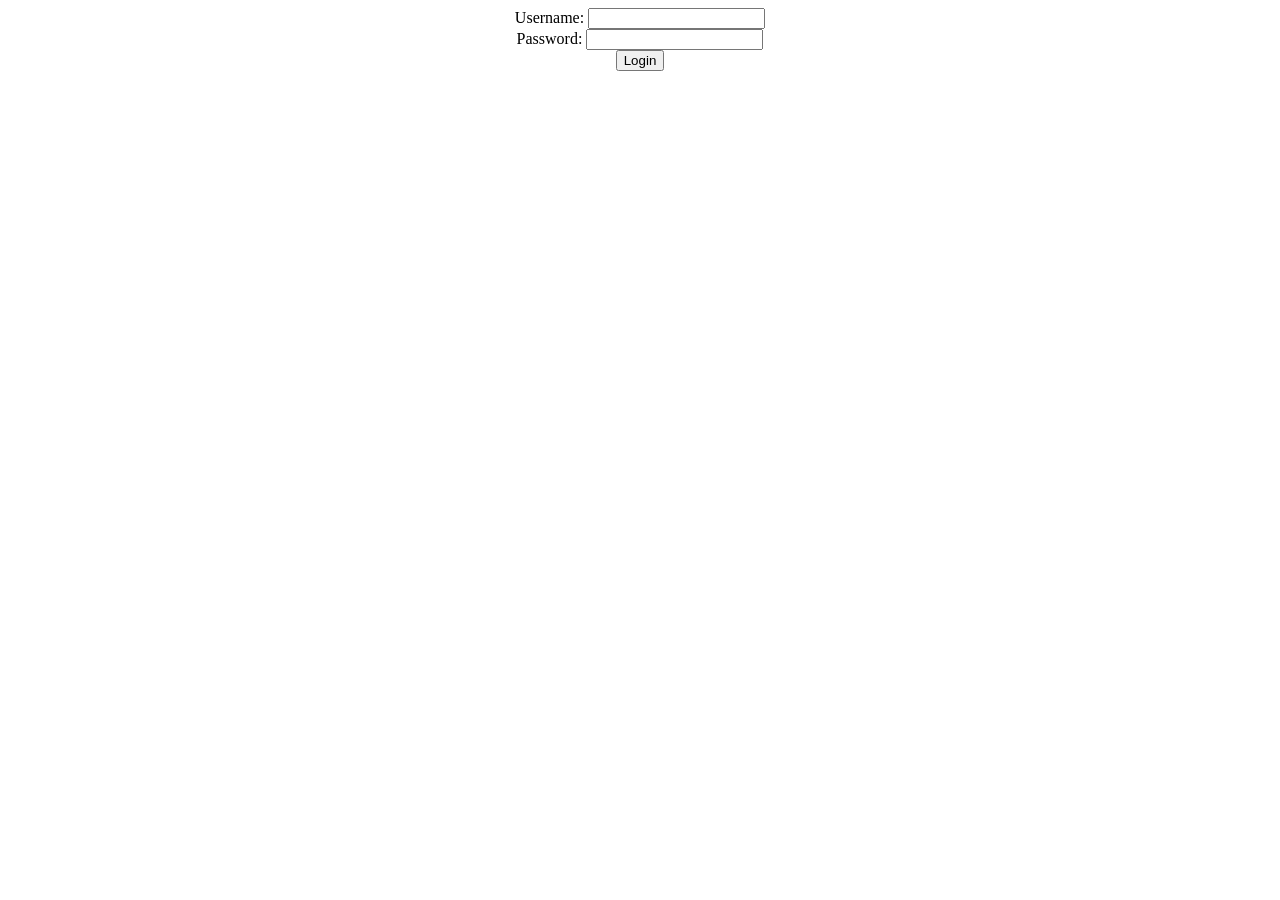
<file: PRJ_Assignment_Manage/web/index.html>
<!DOCTYPE html>
<!--
Click nbfs://nbhost/SystemFileSystem/Templates/Licenses/license-default.txt to change this license
Click nbfs://nbhost/SystemFileSystem/Templates/JSP_Servlet/Html.html to edit this template
-->
<html>
    <head>
        <title>TODO supply a title</title>
        <meta charset="UTF-8">
        <meta name="viewport" content="width=device-width, initial-scale=1.0">
        
    </head>


    <body>
    
        <form action="" method="post">
            <center>
            Username: <input type="text" name="Username" value="" /><br>
            Password: <input type="password" name="Password" value="" /><br>
            <input type="submit" value="Login" />
            </center>
        </form>
    
</body>

</html>
</file>
